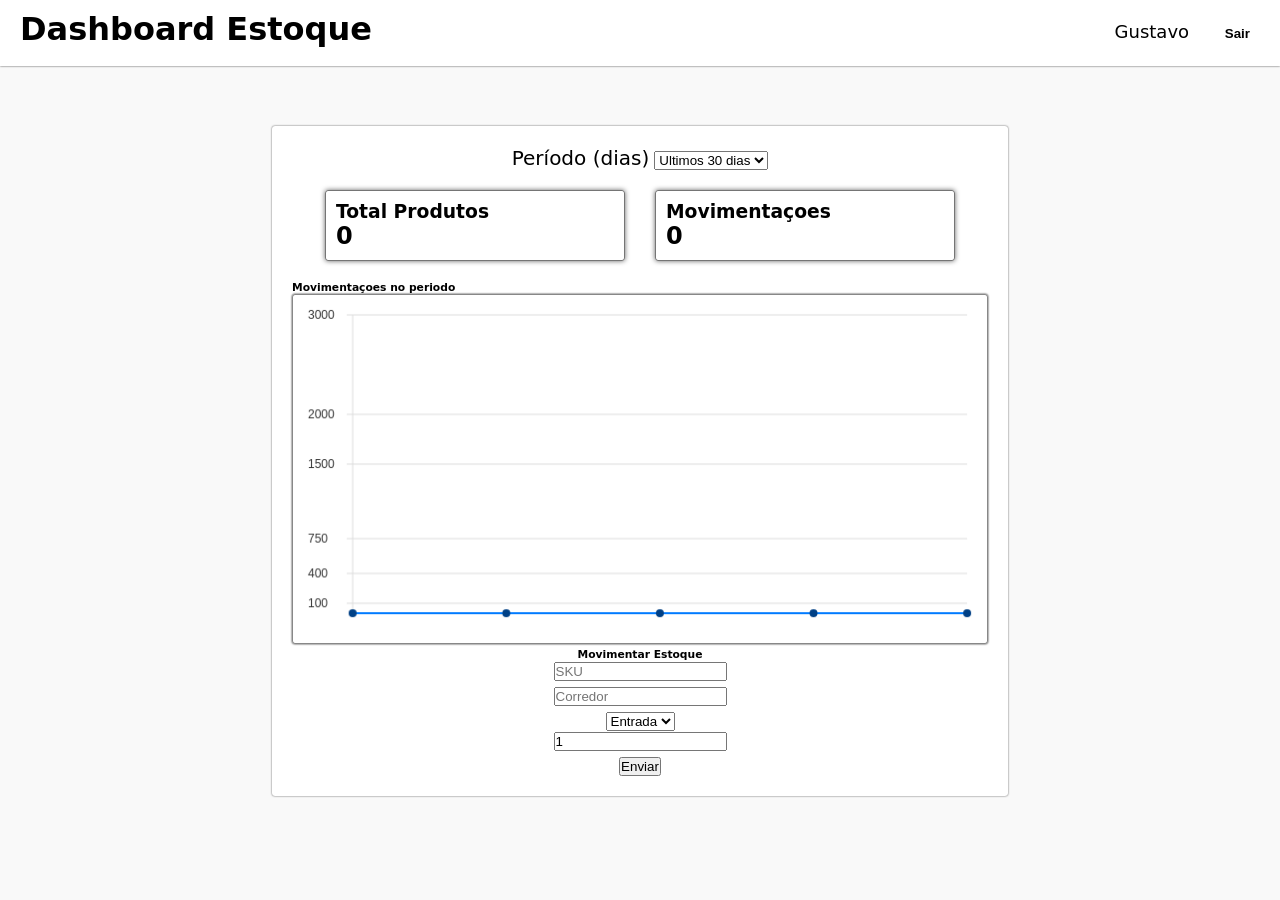
<file: dashboard.html>
<!DOCTYPE html>
<html lang="en">
<head>
    <meta charset="UTF-8">
    <meta name="viewport" content="width=device-width, initial-scale=1.0">
    <link rel="stylesheet" href="dash.css">
    <script defer src="dash.js"></script>
    <title>Document</title>
</head>
<body>
    <div id="header-nav" class="hidden">
                <h1 class="mb-0">Dashboard Estoque</h1>
                <div id="userName-exit">
                    <span id="usuario-logado" class="me-3 text-muted">Gustavo</span>
                    <button id="btn-sair" class="btn btn-outline-secondary btn-sm" type="button">Sair</button>
                </div>
    </div>
    <main>
        <div id="tela-app" class="hidden">

            <div class="row g-3 mb-3">
                <div class="col-md-4">
                    <label for="dias" class="form-label" id="days-count">Período (dias)</label>
                    <select id="dias" class="form-select">
                        <option value="7">Ultimos 7 dias</option>
                        <option value="15">Ultimos 15 dias</option>
                        <option value="30" selected>Ultimos 30 dias</option>
                        <option value="90">Ultimos 90 dias</option>
                    </select>
                </div>
            </div>

            <div class="row g-3 mb-3">
                <div class="col-md-6">
                <div class="card">
                    <div class="card-body">
                    <h3>Total Produtos</h3>
                    <h2 id="produtos">0</h2>
                    </div>
                </div>
                </div>
                <div class="col-md-6">
                <div class="card">
                    <div class="card-body">
                    <h3>Movimentaçoes</h3>
                    <h2 id="mov">0</h2>
                    </div>
                </div>
                </div>
            </div>

            <div class="mb-3">
                <div class="card-grafico">
                <h6>Movimentaçoes no periodo</h6>
                <canvas id="graficoMovimentacoes" height="350" width="700"></canvas>
                </div>
            </div>

            <div class="card">
                <div class="card-mov-estoque">
                    <h6>Movimentar Estoque</h6>
                    <div class="row g-2">
                        <div class="col-md-3">
                            <input id="m_sku" class="form-control" placeholder="SKU">
                        </div>
                        <div class="col-md-3">
                            <input id="m_corredor" class="form-control" placeholder="Corredor">
                        </div>
                        <div class="col-md-2">
                            <select id="m_tipo" class="form-select">
                                <option value="ENTRADA">Entrada</option>
                                <option value="SAIDA">Saida</option>
                            </select>
                        </div>
                        <div class="col-md-2">
                            <input id="m_qtd" type="number" class="form-control" value="1" min="1">
                        </div>
                        <div class="col-md-2">
                            <button id="btn-mov" class="btn btn-primary w-100" type="button">Enviar</button>
                        </div>
                    </div>
                    <p id="mov-res" class="mt-2 mb-0"></p>
                </div>
            </div>
        </div>
    </main>
</body>
</html>
</file>
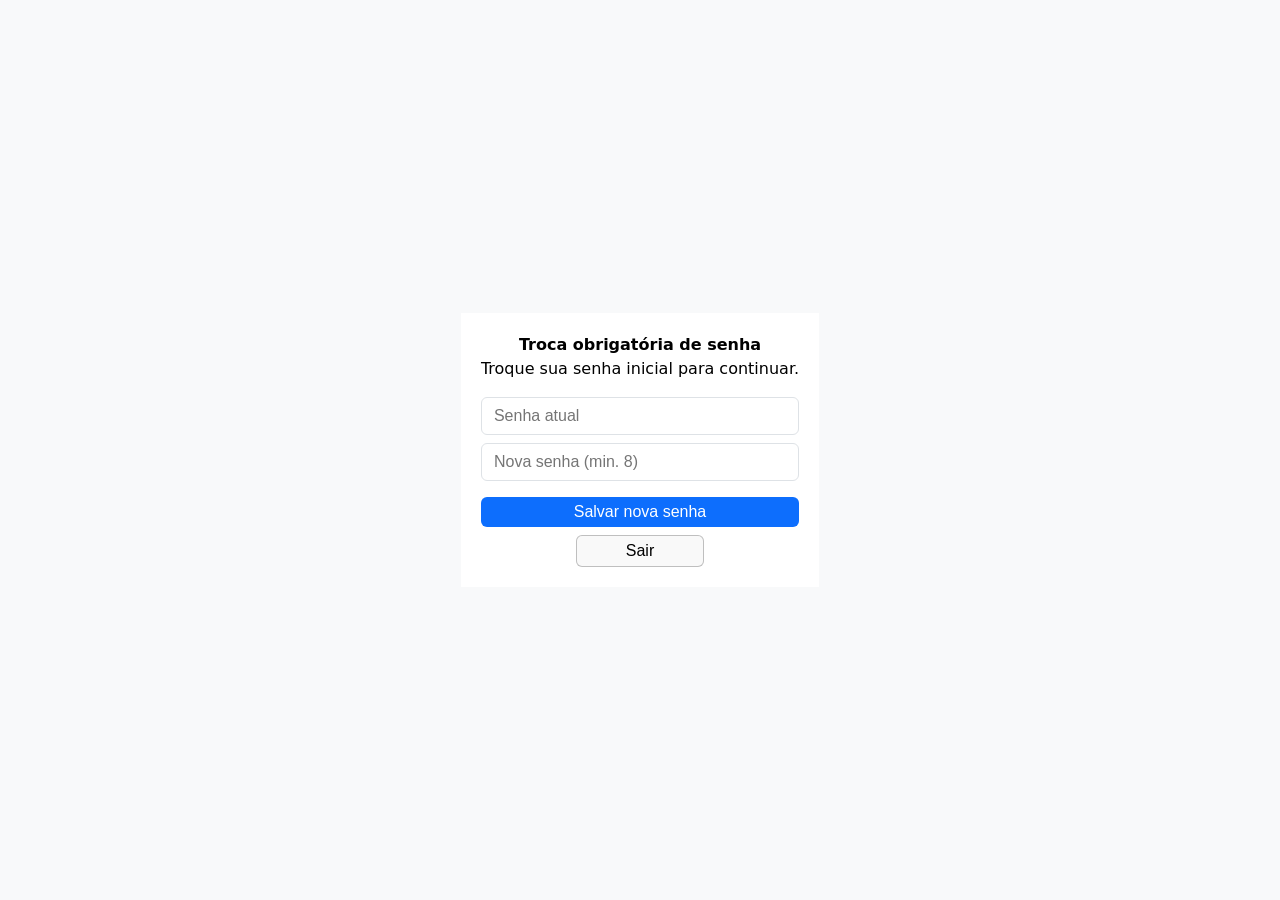
<file: Login/trocasenha.html>
<!DOCTYPE html>
<html lang="pt-BR">
<head>
    <meta charset="UTF-8">
    <meta name="viewport" content="width=device-width, initial-scale=1.0">

    <link rel="stylesheet" href="troca.css">
    
    <title>Stillus Home - Troca senha</title>
</head>
<body>
    <main>
        <div id="tela-primeiro-acesso" class="card hidden">
            <div class="card-body" style="max-width: 520px; margin: 0 auto;">
                <h4 class="mb-2">Troca obrigatória de senha</h4>
                <p class="text-muted">Troque sua senha inicial para continuar.</p>
                <input id="senha_atual" type="password" class="form-control mb-2" placeholder="Senha atual">
                <input id="nova_senha" type="password" class="form-control mb-3" placeholder="Nova senha (min. 8)">
                <button id="btn-trocar-senha" class="btn btn-primary" type="button">Salvar nova senha</button>
                <button id="btn-sair-1" class="btn nd-btn btn-outline-secondary ms-2" type="button">Sair</button>
                <p id="troca-res" class="mt-2 mb-0"></p>
            </div>
        </div>
    </main>
</body>
</html>
</file>
<file: dash.css>
*{
    padding: 0;
    margin: 0;
    box-sizing: border-box;
}

:root{
    --bs-font-sans-serif: system-ui, -apple-system, "Segoe UI", Roboto, "Helvetica Neue", "Noto Sans", "Liberation Sans", Arial, sans-serif, "Apple Color Emoji", "Segoe UI Emoji", "Segoe UI Symbol", "Noto Color Emoji";
    --bs-font-monospace: SFMono-Regular, Menlo, Monaco, Consolas, "Liberation Mono", "Courier New", monospace;
    --bs-gradient: linear-gradient(180deg, rgba(255, 255, 255, 0.15), rgba(255, 255, 255, 0));
    --bs-body-font-family: var(--bs-font-sans-serif);
    --bs-body-font-size: 1rem;
    --bs-body-font-weight: 400;
    --bs-body-line-height: 1.5;
}

body{
    min-height:100vh;
    display: flex;
    flex-direction: column;

    background-color: #f9f9f9;

    font-family: var(--bs-font-sans-serif);
}

main{
    display: flex;
    justify-content: center;

    max-width: 1200px;

    margin: 0 auto;
}

#header-nav{
    display: flex;
    justify-content: space-between;
    align-items: center;

    width: 100%;

    margin: 0 auto;
    padding: 10px 20px;

    background-color: #ffffff;

    box-shadow: 0 0 2px rgb(74, 74, 74);

    margin-bottom: 60px;
}

#header-nav .mb-0{
    margin-bottom: 8px;
}

#userName-exit{
    font-size: 18px;
    font-weight: 500;
}

#userName-exit button{
    background-color: transparent;
    padding: 5px 10px;
    border: none;

    font-weight: 600;

    margin-left: 20px;
    
    cursor: pointer;
}

#tela-app{
    width: 100%;

    display: flex;
    align-items: center;
    flex-direction: column;

    padding: 20px;

    background-color: #ffffff;
    border-radius: 3px;

    box-shadow: 0 0 2px rgb(74, 74, 74);
}

.row{
    display: flex;
    flex-direction: row;
}

.col-md-4{
    width: 100%;
}

.form-label{
    font-size: 20px;
}

.col-md-6{
    display: flex;

    margin: 20px 15px;

    max-height: 100px;
    min-width: 300px;

    padding: 10px;
    
    border: 1px solid rgba(0, 0, 0, 0.54); 
    box-shadow: 0 0 5px rgba(0, 0, 0, 0.61);
    border-radius: 3px;
}

#graficoMovimentacoes{
    width: 100%;
    max-width: 1000px;
    height: 350px;
    border: 1px solid rgba(0, 0, 0, 0.467);
    box-shadow: 0 0 2px black;
    border-radius: 3px;
}


.card{
    width: 100%;
}

@media (max-width: 768px) {
    #header-nav{
        flex-direction: column;
        align-items: flex-start;
        gap: 8px;
    }

    .row {
        flex-direction: column;
        align-items: stretch;
    }

    .col-md-6,
    .col-md-4 {
        min-width: 0;
        width: 100%;
        margin: 8px 0;
        max-height: none;
    }

    #tela-app {
        padding: 10px;
    }

    .form-label {
        font-size: 18px;
    }
}

@media (max-width: 480px) {
    #header-nav {
        padding: 8px 12px;
    }

    main{
        margin: 20px;
    }

    #userName-exit {
        font-size: 16px;
    }

    #graficoMovimentacoes {
        height: 300px;
    }

}


.card-body{
    display: flex;
    flex-direction: column;
}

.card-mov-estoque{
    display: flex;
    align-items: center;
    flex-direction: column;
}

.g-2{
    width: 100%;
    display: flex;
    align-items: center;
    flex-direction: column;
}

.g-2 input{
    margin-bottom: 5px;
 }
</file>
<file: Login/troca.css>
*{
    margin: 0;
    padding: 0;
    box-sizing: border-box;
}

:root, [data-bs-theme=light] {
    --bs-blue: #0d6efd;
    --bs-indigo: #6610f2;
    --bs-purple: #6f42c1;
    --bs-pink: #d63384;
    --bs-red: #dc3545;
    --bs-orange: #fd7e14;
    --bs-yellow: #ffc107;
    --bs-green: #198754;
    --bs-teal: #20c997;
    --bs-cyan: #0dcaf0;
    --bs-black: #000;
    --bs-white: #fff;
    --bs-gray: #6c757d;
    --bs-gray-dark: #343a40;
    --bs-gray-100: #f8f9fa;
    --bs-gray-200: #e9ecef;
    --bs-gray-300: #dee2e6;
    --bs-gray-400: #ced4da;
    --bs-gray-500: #adb5bd;
    --bs-gray-600: #6c757d;
    --bs-gray-700: #495057;
    --bs-gray-800: #343a40;
    --bs-gray-900: #212529;
    --bs-primary: #0d6efd;
    --bs-secondary: #6c757d;
    --bs-success: #198754;
    --bs-info: #0dcaf0;
    --bs-warning: #ffc107;
    --bs-danger: #dc3545;
    --bs-light: #f8f9fa;
    --bs-dark: #212529;
    --bs-primary-rgb: 13, 110, 253;
    --bs-secondary-rgb: 108, 117, 125;
    --bs-success-rgb: 25, 135, 84;
    --bs-info-rgb: 13, 202, 240;
    --bs-warning-rgb: 255, 193, 7;
    --bs-danger-rgb: 220, 53, 69;
    --bs-light-rgb: 248, 249, 250;
    --bs-dark-rgb: 33, 37, 41;
    --bs-primary-text-emphasis: #052c65;
    --bs-secondary-text-emphasis: #2b2f32;
    --bs-success-text-emphasis: #0a3622;
    --bs-info-text-emphasis: #055160;
    --bs-warning-text-emphasis: #664d03;
    --bs-danger-text-emphasis: #58151c;
    --bs-light-text-emphasis: #495057;
    --bs-dark-text-emphasis: #495057;
    --bs-primary-bg-subtle: #cfe2ff;
    --bs-secondary-bg-subtle: #e2e3e5;
    --bs-success-bg-subtle: #d1e7dd;
    --bs-info-bg-subtle: #cff4fc;
    --bs-warning-bg-subtle: #fff3cd;
    --bs-danger-bg-subtle: #f8d7da;
    --bs-light-bg-subtle: #fcfcfd;
    --bs-dark-bg-subtle: #ced4da;
    --bs-primary-border-subtle: #9ec5fe;
    --bs-secondary-border-subtle: #c4c8cb;
    --bs-success-border-subtle: #a3cfbb;
    --bs-info-border-subtle: #9eeaf9;
    --bs-warning-border-subtle: #ffe69c;
    --bs-danger-border-subtle: #f1aeb5;
    --bs-light-border-subtle: #e9ecef;
    --bs-dark-border-subtle: #adb5bd;
    --bs-white-rgb: 255, 255, 255;
    --bs-black-rgb: 0, 0, 0;
    --bs-font-sans-serif: system-ui, -apple-system, "Segoe UI", Roboto, "Helvetica Neue", "Noto Sans", "Liberation Sans", Arial, sans-serif, "Apple Color Emoji", "Segoe UI Emoji", "Segoe UI Symbol", "Noto Color Emoji";
    --bs-font-monospace: SFMono-Regular, Menlo, Monaco, Consolas, "Liberation Mono", "Courier New", monospace;
    --bs-gradient: linear-gradient(180deg, rgba(255, 255, 255, 0.15), rgba(255, 255, 255, 0));
    --bs-body-font-family: var(--bs-font-sans-serif);
    --bs-body-font-size: 1rem;
    --bs-body-font-weight: 400;
    --bs-body-line-height: 1.5;
    --bs-body-color: #212529;
    --bs-body-color-rgb: 33, 37, 41;
    --bs-body-bg: #fff;
    --bs-body-bg-rgb: 255, 255, 255;
    --bs-emphasis-color: #000;
    --bs-emphasis-color-rgb: 0, 0, 0;
    --bs-secondary-color: rgba(33, 37, 41, 0.75);
    --bs-secondary-color-rgb: 33, 37, 41;
    --bs-secondary-bg: #e9ecef;
    --bs-secondary-bg-rgb: 233, 236, 239;
    --bs-tertiary-color: rgba(33, 37, 41, 0.5);
    --bs-tertiary-color-rgb: 33, 37, 41;
    --bs-tertiary-bg: #f8f9fa;
    --bs-tertiary-bg-rgb: 248, 249, 250;
    --bs-heading-color: inherit;
    --bs-link-color: #0d6efd;
    --bs-link-color-rgb: 13, 110, 253;
    --bs-link-decoration: underline;
    --bs-link-hover-color: #0a58ca;
    --bs-link-hover-color-rgb: 10, 88, 202;
    --bs-code-color: #d63384;
    --bs-highlight-color: #212529;
    --bs-highlight-bg: #fff3cd;
    --bs-border-width: 1px;
    --bs-border-style: solid;
    --bs-border-color: #dee2e6;
    --bs-border-color-translucent: rgba(0, 0, 0, 0.175);
    --bs-border-radius: 0.375rem;
    --bs-border-radius-sm: 0.25rem;
    --bs-border-radius-lg: 0.5rem;
    --bs-border-radius-xl: 1rem;
    --bs-border-radius-xxl: 2rem;
    --bs-border-radius-2xl: var(--bs-border-radius-xxl);
    --bs-border-radius-pill: 50rem;
    --bs-box-shadow: 0 0.5rem 1rem rgba(0, 0, 0, 0.15);
    --bs-box-shadow-sm: 0 0.125rem 0.25rem rgba(0, 0, 0, 0.075);
    --bs-box-shadow-lg: 0 1rem 3rem rgba(0, 0, 0, 0.175);
    --bs-box-shadow-inset: inset 0 1px 2px rgba(0, 0, 0, 0.075);
    --bs-focus-ring-width: 0.25rem;
    --bs-focus-ring-opacity: 0.25;
    --bs-focus-ring-color: rgba(13, 110, 253, 0.25);
    --bs-form-valid-color: #198754;
    --bs-form-valid-border-color: #198754;
    --bs-form-invalid-color: #dc3545;
    --bs-form-invalid-border-color: #dc3545;
}

body{   
    height: 100vh;

    display: flex;
    justify-content: center;
    align-items: center;

    background: #f8f9fa;

    font-family: var(--bs-body-font-family);
    font-size: var(--bs-body-font-size);
    font-weight: var(--bs-body-font-weight);
    line-height: var(--bs-body-line-height);
}

.card-body{
    display: flex;
    justify-content: center;
    align-items: center;
    flex-direction: column;

    background-color: var(--bs-body-bg);

    padding: 20px;
}

.text-muted{
    margin-bottom: 16px;
}

.card-body input{
    width: 100%;

    padding: .375rem .75rem;

    font-size: 1rem;
    font-weight: 400;
    line-height: 1.5;

    color: var(--bs-body-color);
    appearance: none;
    background-color: var(--bs-body-bg);
    background-clip: padding-box;
    border: var(--bs-border-width) solid var(--bs-border-color);
    border-radius: var(--bs-border-radius);
    transition: border-color .15s ease-in-out, box-shadow .15s ease-in-out;
}

.card-body #senha_atual{
    margin-bottom: 8px;
}

.card-body #nova_senha{
    margin-bottom: 16px;
}

.card-body #btn-trocar-senha{
    margin-bottom: 8px;

            
}

/* copia de estilo do container de login */
.login-container {
    width: 100%;
    max-width: 460px;
    margin: 0 auto;
    padding: 20px;
    border: 1px solid #dee2e6;
    border-radius: 0.5rem;
    box-shadow: 0 0.5rem 1rem rgba(0, 0, 0, 0.1);
    background-color: #fff;
}

.btn{
    width: 100%;
    padding: 6px 12px;

    border: none;
    border-radius: 0.375rem;

    color: white;

    background-color: var(--bs-blue);
    text-align: center;

    font-size: 1rem;
    cursor: pointer;
}

.btn:hover{
    background-color: #0b5ed7;
}

.nd-btn{
    background-color: #f9f9f9;
    border: 1px solid rgba(128, 128, 128, 0.484);
    color: #000;
    width: 40%;
}

.nd-btn:hover{
    background-color: rgba(128, 128, 128, 0.484);
}
</file>
